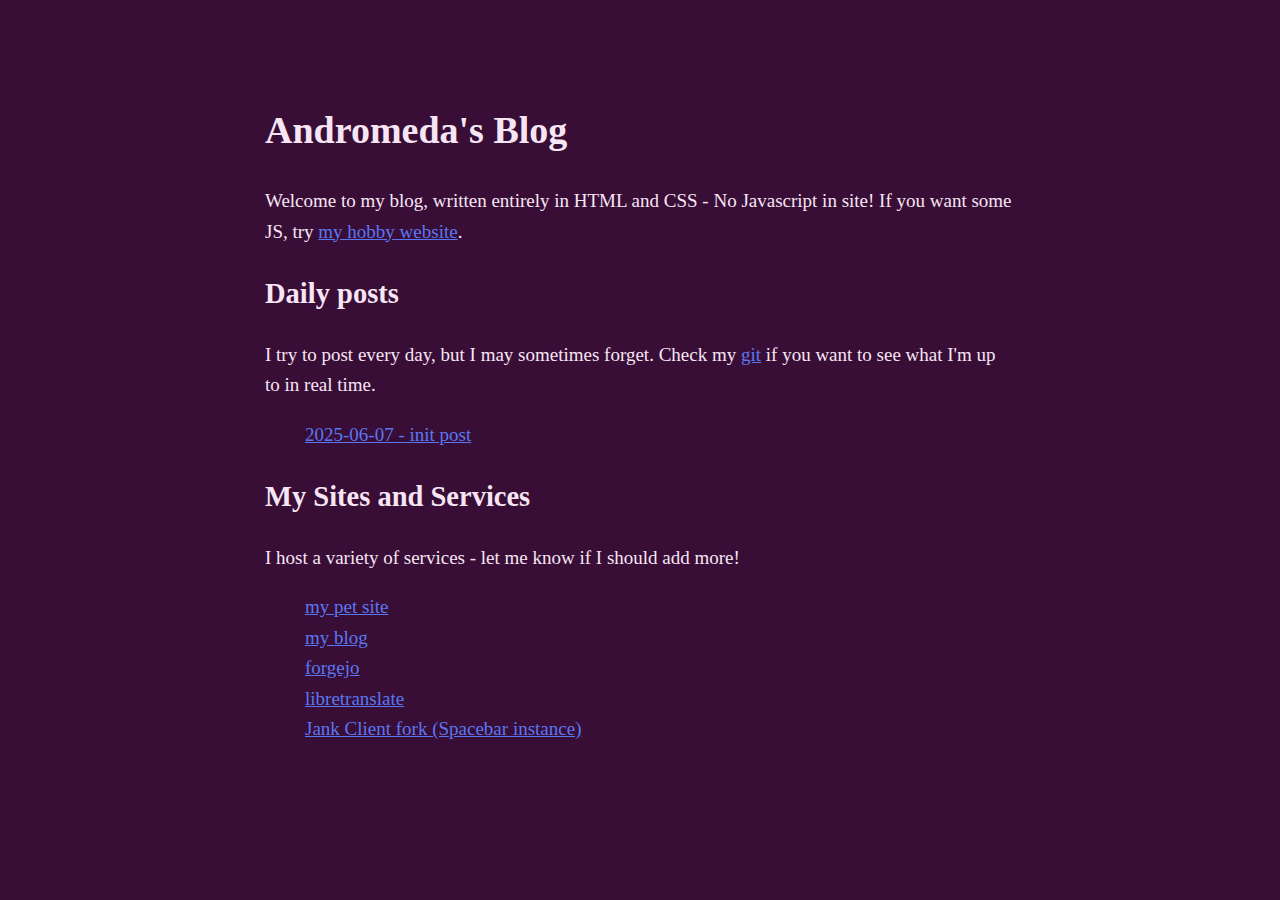
<file: index.html>
<!DOCTYPE html>
<html>
<head>
  <meta charset="utf-8" />
  <title> Home | Andromeda's Blog </title>
  <link rel="stylesheet" type="text/css" href="/styles.css">
</head>
<body>
  <h1>Andromeda's Blog</h1>

  <p>Welcome to my blog, written entirely in HTML and CSS - No Javascript in site! If you want some JS, try <a href="https://mtgmonkey.net">my hobby website</a>.</p>

  <h2>Daily posts</h2>
  
  <p>I try to post every day, but I may sometimes forget. Check my <a href="https://git.mtgmonkey.net/Andromeda">git</a> if you want to see what I'm up to in real time.</p>

  <ul>
    <li><a href="./daily/2025-06-07.html">2025-06-07 - init post</a></li>
  </ul>

  <h2>My Sites and Services</h2>

  <p>I host a variety of services - let me know if I should add more!</p>

  <ul>
    <li><a href="https://mtgmonkey.net">my pet site</a></li>
    <li><a href="https://blog.mtgmonkey.net">my blog</a></li>
    <li><a href="https://git.mtgmonkey.net">forgejo</a></li>
    <li><a href="https://translate.mtgmonkey.net">libretranslate</a></li>
    <li><a href="https://chat.mtgmonkey.net">Jank Client fork (Spacebar instance)</a></li>
  </ul>
</body>
</html>
</file>
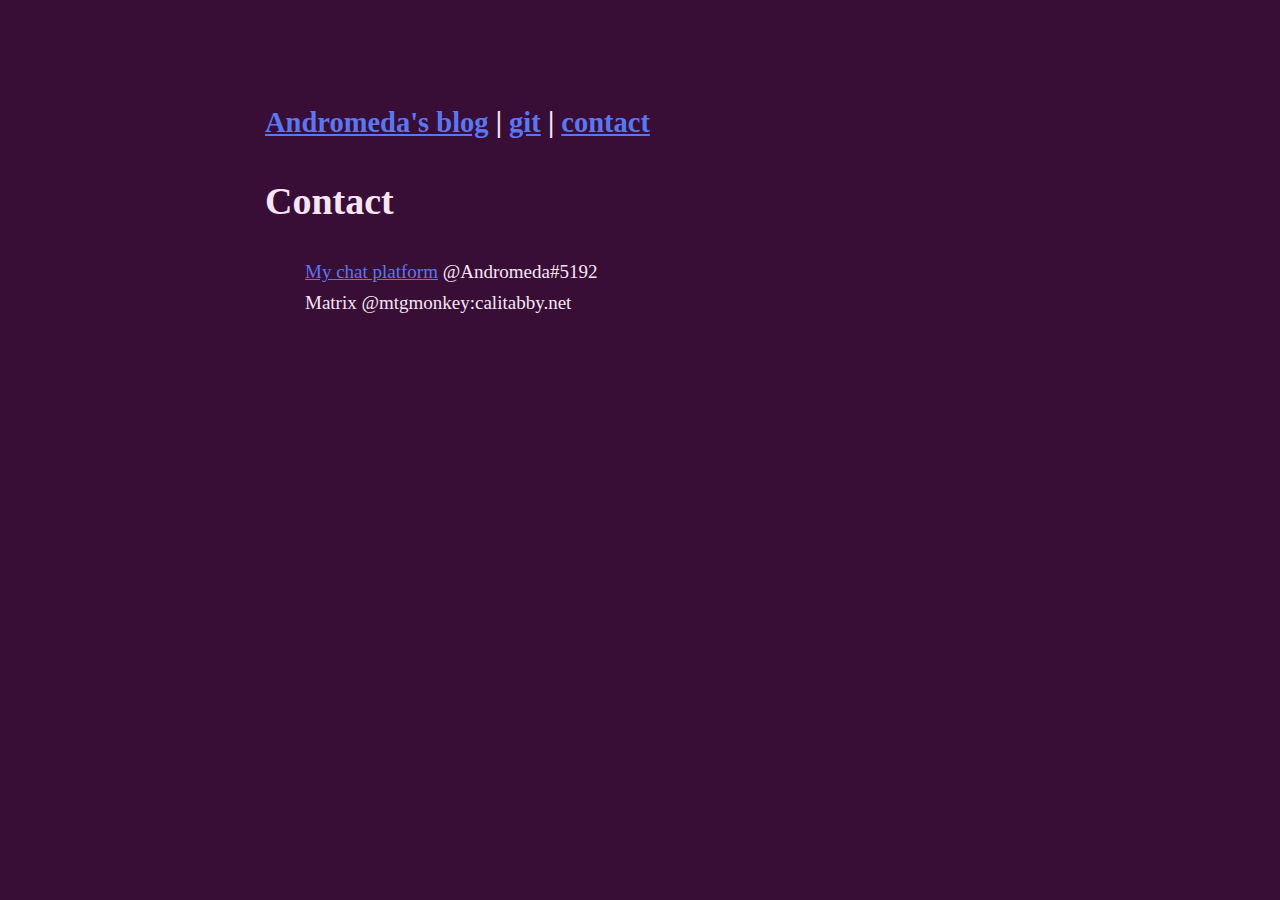
<file: contact.html>
<!DOCTYPE html>
<html>
<head>
  <meta charset="utf-8" />
  <title> Contact | Andromeda's Blog </title>
  <link rel="stylesheet" type="text/css" href="/styles.css">
</head>
<body>
  <h2>
    <a href="/index.html">Andromeda's blog</a> | <a href="https://git.mtgmonkey.net/Andromeda">git</a> | <a href="/contact.html">contact</a>
  </h2>

  <h1>Contact</h1>

  <ul>
    <li><a href="https://chat.mtgmonkey.net">My chat platform</a> @Andromeda#5192</li>
    <li>Matrix @mtgmonkey:calitabby.net</li>
  </ul>

</body>
</html>
</file>
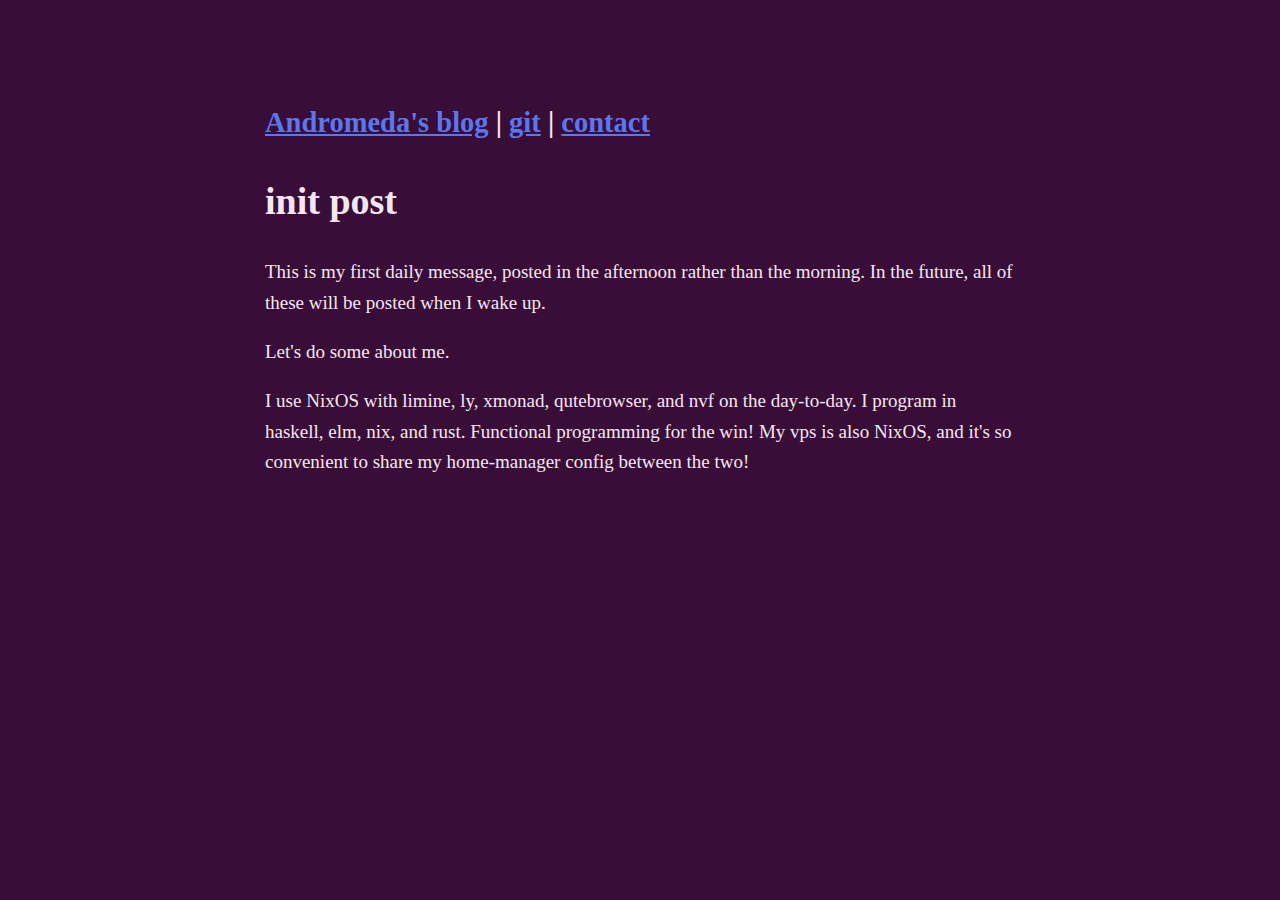
<file: daily/2025-06-07.html>
<!DOCTYPE html>
<html>
<head>
  <meta charset="utf-8" />
  <title> init post | 2025-06-07 | Andromeda's Blog </title>
  <link rel="stylesheet" type="text/css" href="/styles.css">
</head>
<body>

  <h2><a href="/index.html">Andromeda's blog</a> | <a href="https://git.mtgmonkey.net/Andromeda">git</a> | <a href="/contact.html">contact</a></h2>

  <h1>init post</h1>

  <p>This is my first daily message, posted in the afternoon rather than the morning. In the future, all of these will be posted when I wake up.</p>

  <p>Let's do some about me.</p>

  <p>I use NixOS with limine, ly, xmonad, qutebrowser, and nvf on the day-to-day. I program in haskell, elm, nix, and rust. Functional programming for the win! My vps is also NixOS, and it's so convenient to share my home-manager config between the two!</p>

</body>
</html>
</file>
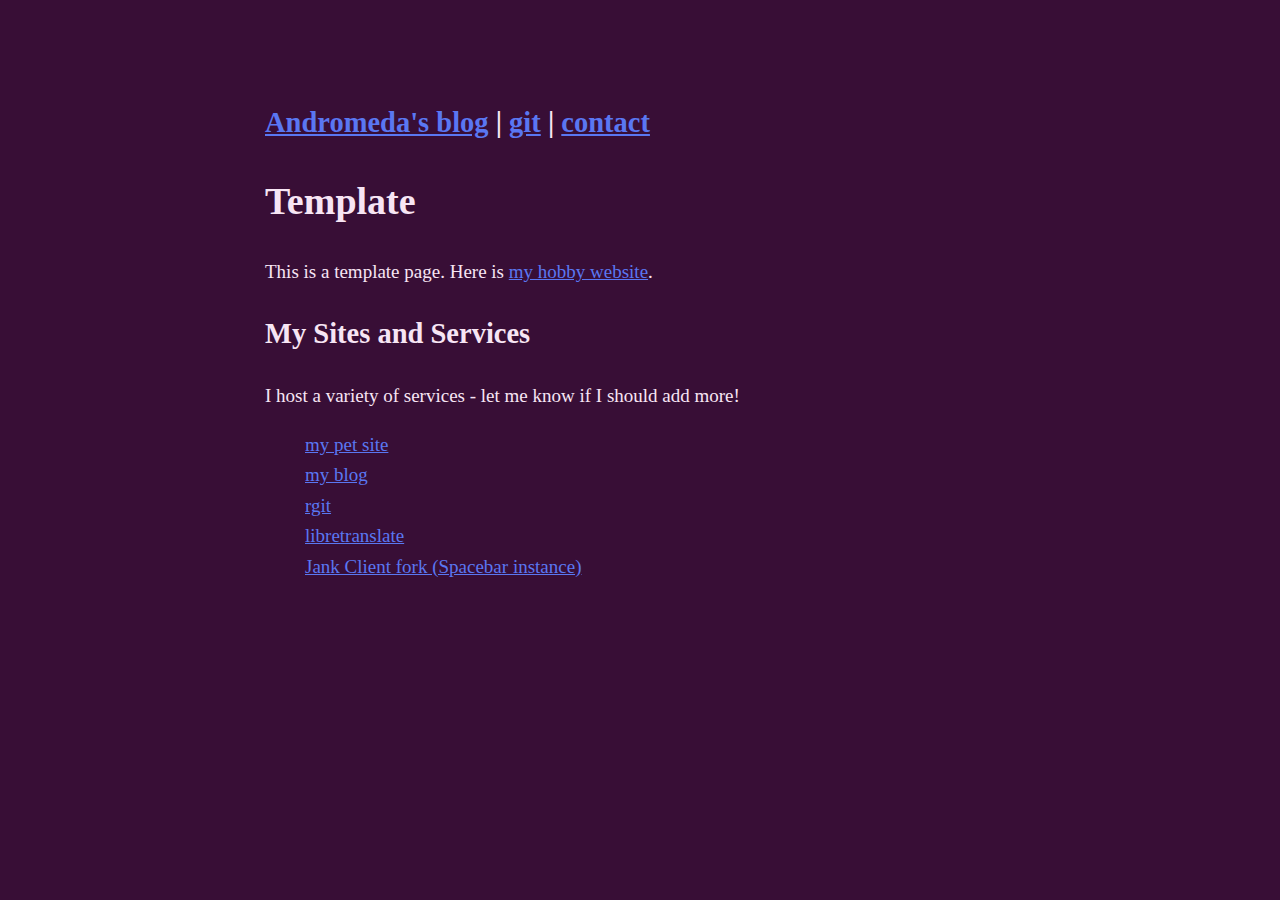
<file: templates/base.html>
<!DOCTYPE html>
<html>
<head>
  <meta charset="utf-8" />
  <title> Template | Andromeda's Blog </title>
  <link rel="stylesheet" type="text/css" href="/styles.css">
</head>
<body>
  <h2>
    <a href="/index.html">Andromeda's blog</a> | <a href="https://git.mtgmonkey.net/Andromeda">git</a> | <a href="/contact.html">contact</a>
  </h2>

  <h1>Template</h1>

  <p>This is a template page. Here is <a href="https://mtgmonkey.net">my hobby website</a>.</p>

  <h2>My Sites and Services</h2>

  <p>I host a variety of services - let me know if I should add more!</p>

  <ul>
    <li><a href="https://mtgmonkey.net">my pet site</a></li>
    <li><a href="https://blog.mtgmonkey.net">my blog</a></li>
    <li><a href="https://git.mtgmonkey.net">rgit</a></li>
    <li><a href="https://translate.mtgmonkey.net">libretranslate</a></li>
    <li><a href="https://chat.mtgmonkey.net">Jank Client fork (Spacebar instance)</a></li>
  </ul>

</body>
</html>
</file>
<file: styles.css>
body {
  background-color: #380E36;
  color: #F7E5F4;
  line-height: 1.6;
  font-size: 19px;
  width: 750px;
  margin: auto;
  margin-top: 100px;
}
ul {
  list-style-type: none;
}
a {
  color: #5A77F2
}
pre {
  background-color: #5E1C56;
  white-space: pre-wrap;
}
</file>
